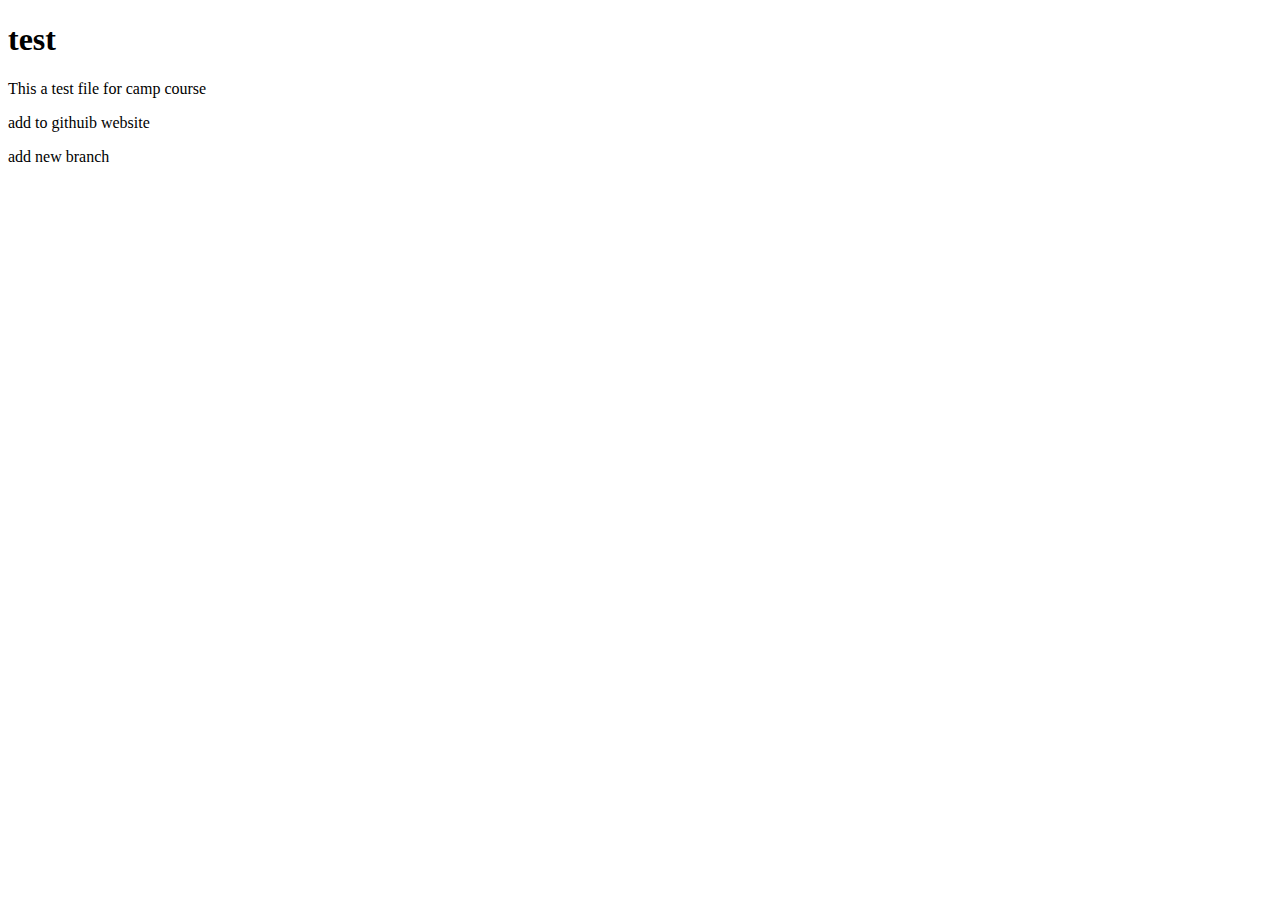
<file: index.html>
<!DOCTYPE html>
<html>
<head>
	<meta charset="utf-8">
	<meta name="viewport" content="width=device-width, initial-scale=1">
	<title> Hello </title>
</head>
<body>
<h1> test </h1>
<p> This a test file for camp course  </p>
<p> add to githuib website  </p>
<p> add  new branch   </p>
</body>
</html>
</file>
